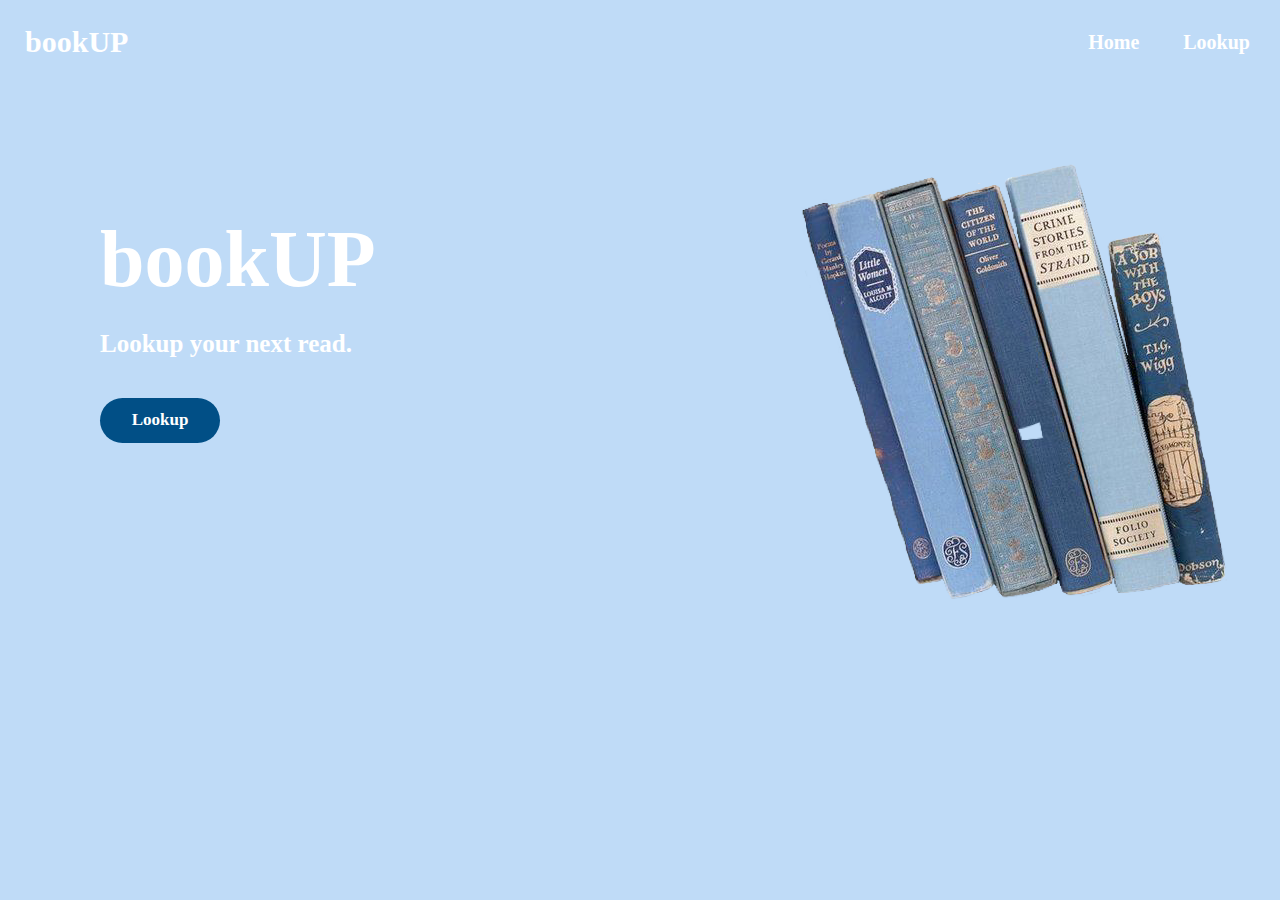
<file: index.html>
<!DOCTYPE html>
<html>
    <head>
        <title>bookUP</title>
        <link rel="stylesheet" href="styles/styles.css">
        <link rel="stylesheet" href="styles/utilities.css">
    </head>

    <body>
        <div id="home-page">
            <div id="nav-container">
                <nav id="nav-bar">  
                        <p id="nav-title">book<b>UP</b></p>                  
                        <ul id="nav_list">
                            <li class="nav-item"><a href="#" class="nav-item">Home</a></li>
                            <li class="nav-item"><a href="lookup.html" class="nav-item">Lookup</a></li>
                        </ul>
                </nav>
            </div>
            <div id="main-section">
                <div id="page-desc">
                    <h1 id="title-lbl">book<b>UP</b></h1>
                    <p id="desc-lbl">Lookup your next read.</p>
                    <a href="lookup.html"><button type="button" id="write-btn">Lookup</button></a>
                </div>
                <div id="book-image">
                    <img src="assets/blue books.png" class="book-image">
                </div>
            </div>
        </div>
    </body>
</html>
</file>
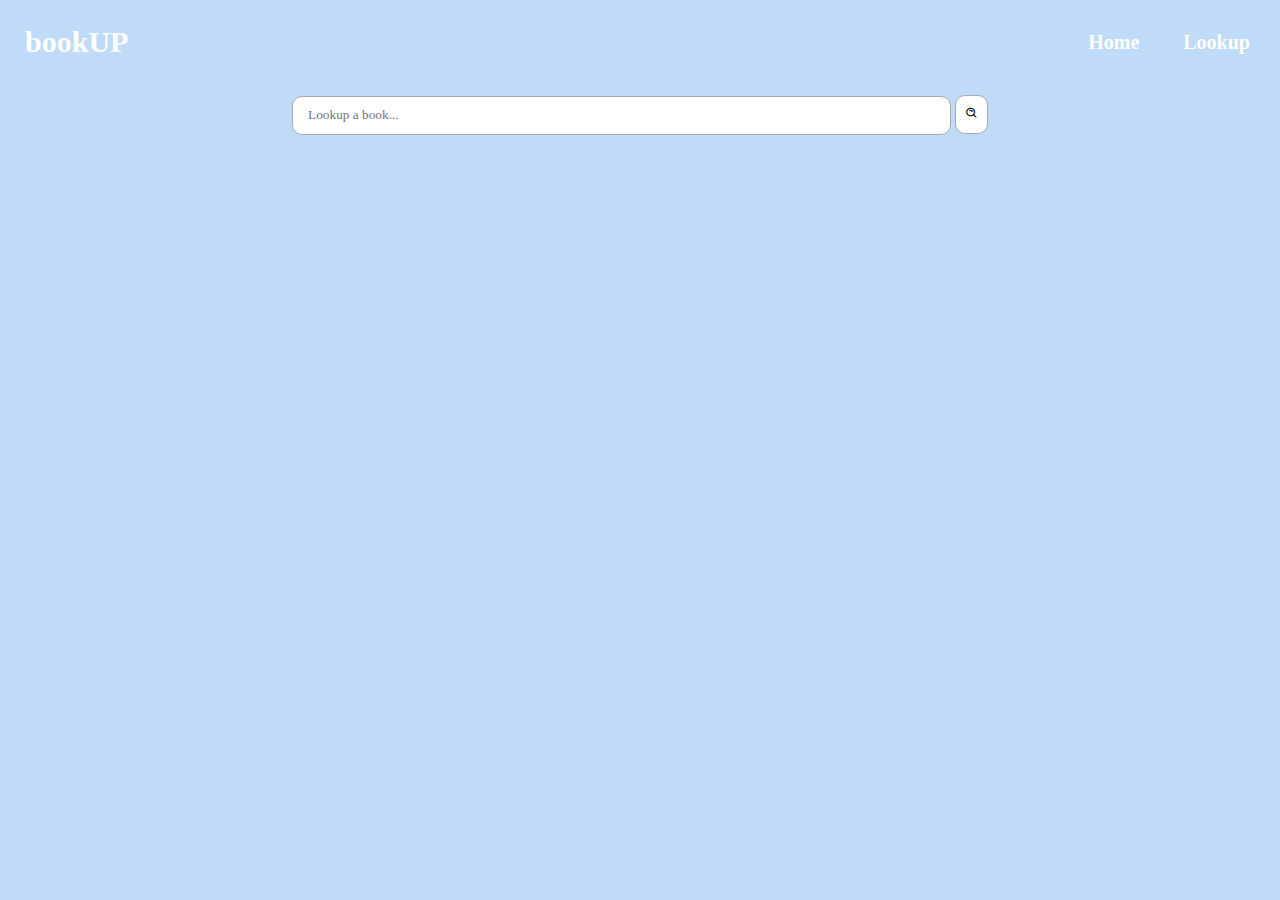
<file: lookup.html>
<!DOCTYPE html>
<html>
    <header>
        <title>lookup</title>
        <link rel="stylesheet" href="styles/styles.css">
        <link rel="stylesheet" href="styles/utilities.css">
        <link href='https://unpkg.com/boxicons@2.0.9/css/boxicons.min.css' rel='stylesheet'>
    </header>

    <body>
        <div id="nav-container">
            <nav id="nav-bar">  
                    <p id="nav-title">book<b>UP</b></p>                  
                    <ul id="nav_list">
                        <li class="nav-item"><a href="index.html" class="nav-item">Home</a></li>
                        <li class="nav-item"><a href="lookup.html" class="nav-item">Lookup</a></li>
                    </ul>
            </nav>
        </div>
        <div id="lookup-container">
            <div id="input-container">
                <input type="text" placeholder="Lookup a book..." id="input-field">
                <button type="button" id="search-btn"><i class='bx bx-search-alt'></i></button>
            </div>
            <div id="book-container"></div>
        </div>
        <script src="script.js"></script>
    </body>
</html>
</file>
<file: styles/styles.css>
body {
    background: #bfdbf7;
    font-family: Didot, serif;
    color: white;
    font-weight: bold;
    margin:0;
}

#nav-bar {
    display: flex;
    justify-content: space-between;
    padding-top: 15px;
    padding-right: 10px;
}

#nav-title {
    font-size: 30px;
    padding-left: 25px;
    font-weight: bold;
    margin: 10px 0px 16px 0px;
}

.nav-item {
    display: inline;
    text-decoration: none;
    font-weight: bold;
    font-size: 20px;
    color: white;
    margin: 10px;
}

.nav-item:hover {
    color: #014f86;
    border-bottom: #014f86 solid 1px;
}

#main-section {
    display: flex;
    justify-content: space-between;
    padding-top: 85px;
}

#page-desc {
    padding-left: 100px;
}

#title-lbl {
    font-size: 80px;
    margin-bottom: 20px;
}

#desc-lbl {
    font-size: 25px;
    margin-bottom: 40px;
}

#write-btn {
    border-radius: 25px;
    width: 120px;
    height: 45px;
    background-color: #014f86;
    border: none;
    font-family: Didot, serif;
    color: white;
    font-weight: bold;
    font-size: 17px;
}

#write-btn:hover {
    background-color: white;
    color: #014f86;
    cursor: pointer;
}

.book-image {
    padding-right: 50px;
}

#input-container {
    text-align: center;
    padding-top: 20px;
}

#input-field {
    height: 35px;
    width: 50%;
    background-color: white;
    border: darkgrey 1px solid;
    border-radius: 10px;
    padding-left: 15px;
    font-family: Didot, serif;
}

#input-field:hover {
    border: slategrey 1px solid;
}

#input-field:focus {
    outline: none;
}

#search-btn {
    height: 39px;
    width: 33px;
    background-color: white;
    border: darkgrey 1px solid;
    border-radius: 10px;
}

#search-btn:hover {
    border: slategray 1px solid;
    cursor: pointer;
}

#book-container {
    margin-top: 30px;
    margin-left: 25px;
    margin-right: 25px;
}

#pic {
    width: 130px;
    border: white 2px solid;
    border-radius: 4px;
}

#search-result {
    display: flex;
    margin: 15px 0;
    background-color: rgba(1, 79, 134, 0.333);
    border-radius: 10px;;
}

#pic-container {
    display: flex;
    flex-direction: column;
    align-items: center;
    padding-top: 15px;
    padding-left: 15px;
    padding-right: 20px;
    opacity: 1;
}

#pic-container > p {
    text-align: center;
}

#book-info {
    padding-right: 15px;
    font-weight: normal;
}
</file>
<file: styles/utilities.css>
@media(max-width: 950px) {
    #page-desc {
        padding-left: 50px;
    }
}

@media(max-width: 899px) {
    .book-image {
        padding-left: 15px;
    }
}

@media(max-width: 860px) {
    #main-section {
        flex-direction: column;
        padding-top: 0;
        text-align: center;
    }

    #page-desc {
        padding-left: 0;
        padding-bottom: 15px;
    }

    #title-lbl {
        margin-top: 20px;
    }

    .book-image {
        width: 370px;
        height: auto;
    }
}

@media(max-width: 600px) {
    #main-section {
        padding: 0 10px;
    }
}

@media(max-width: 579px) {
    .nav-item {
        font-size: 19px;
    }

    .book-image {
        width: 350px;
        height: auto;
    }
}

@media(max-width: 567px) {
    .nav-item {
        font-size: 17px;
    }

    .book-image {
        width: 330px;
        height: auto;
    }
}

@media(max-width: 543px) {
    #main-section {
        padding: 0 10px;
    }
    
    .book-image {
        width: 310px;
        height: auto;
    }
}

/*
@media(max-width: 587px) {

}
*/
</file>
